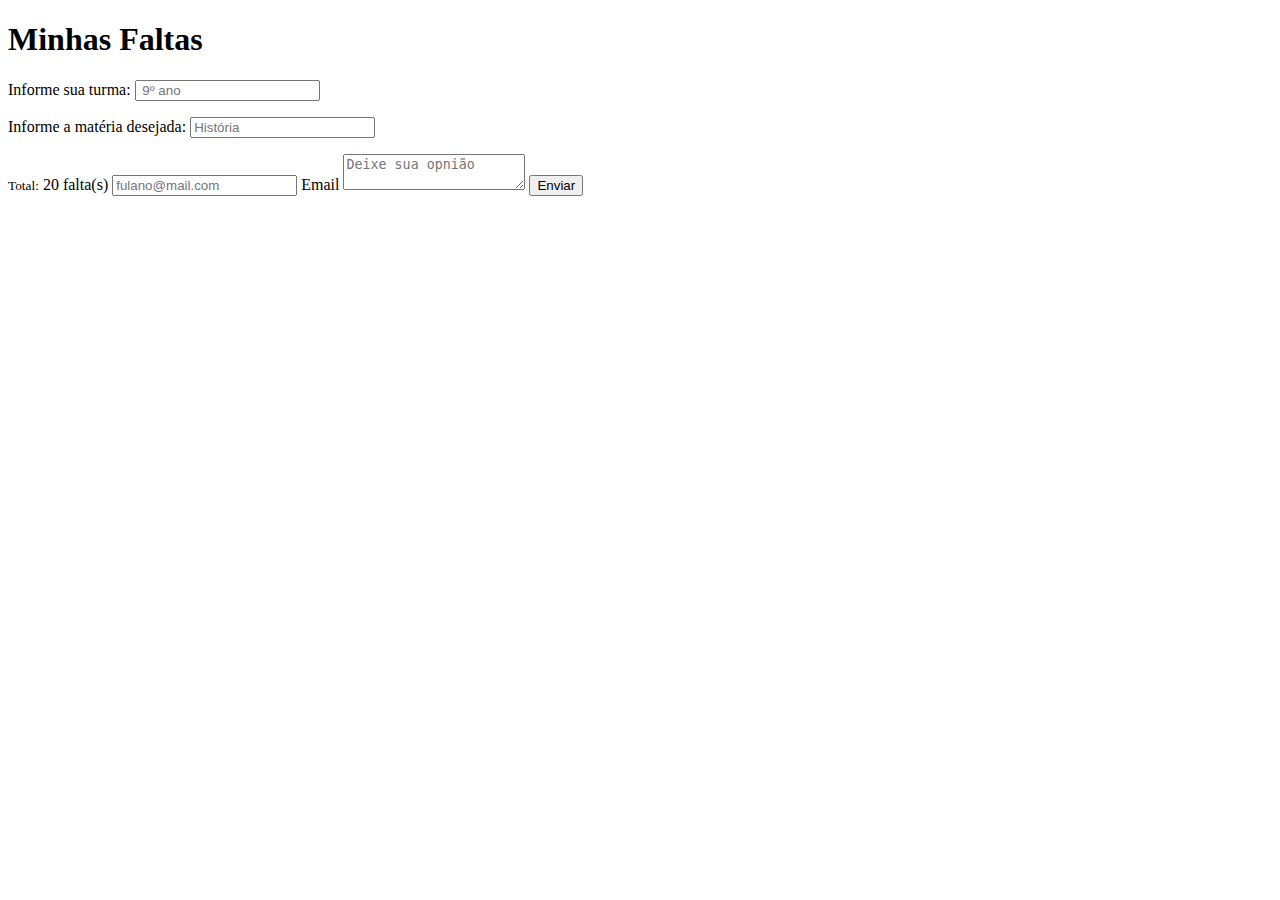
<file: Secretaria/Faltas.html>
<!DOCTYPE html>
<html lang="en">
<head>
    <meta charset="UTF-8">
    <meta http-equiv="X-UA-Compatible" content="IE=edge">
    <meta name="viewport" content="width=device-width, initial-scale=1.0">
    <title>Faltas</title>
</head>
<body>
    <!-- <h1> Minhas Faltas</h1> -->
    
    <form name="Informe sua série:">

        <h1>Minhas Faltas</h1>
      
        <label for="nome">Informe sua turma:</label>
        <input type="text" id="nomeid" placeholder=" 9º ano" required="required" name="nome" />
        
        
        <p>
            <label for="Matéria">Informe a matéria desejada:</label>
            <input type="tel" id="faltasid" placeholder="História" name="Matéria" />
     
        </p>
        <span _ngcontent-c22="" class="bg-red-active block-circle bottom-2"><small _ngcontent-c22="">Total:</small> 20 falta(s)</span>
        
      
        <input type="email" id="emailid" placeholder="fulano@mail.com" name="email" />
        <label for="email">Email</label>
      
        <textarea placeholder="Deixe sua opnião"></textarea>
      
        <input type="submit" class="enviar" onclick="Enviar();" value="Enviar" />
      </form>

</body>
</html>
</file>
